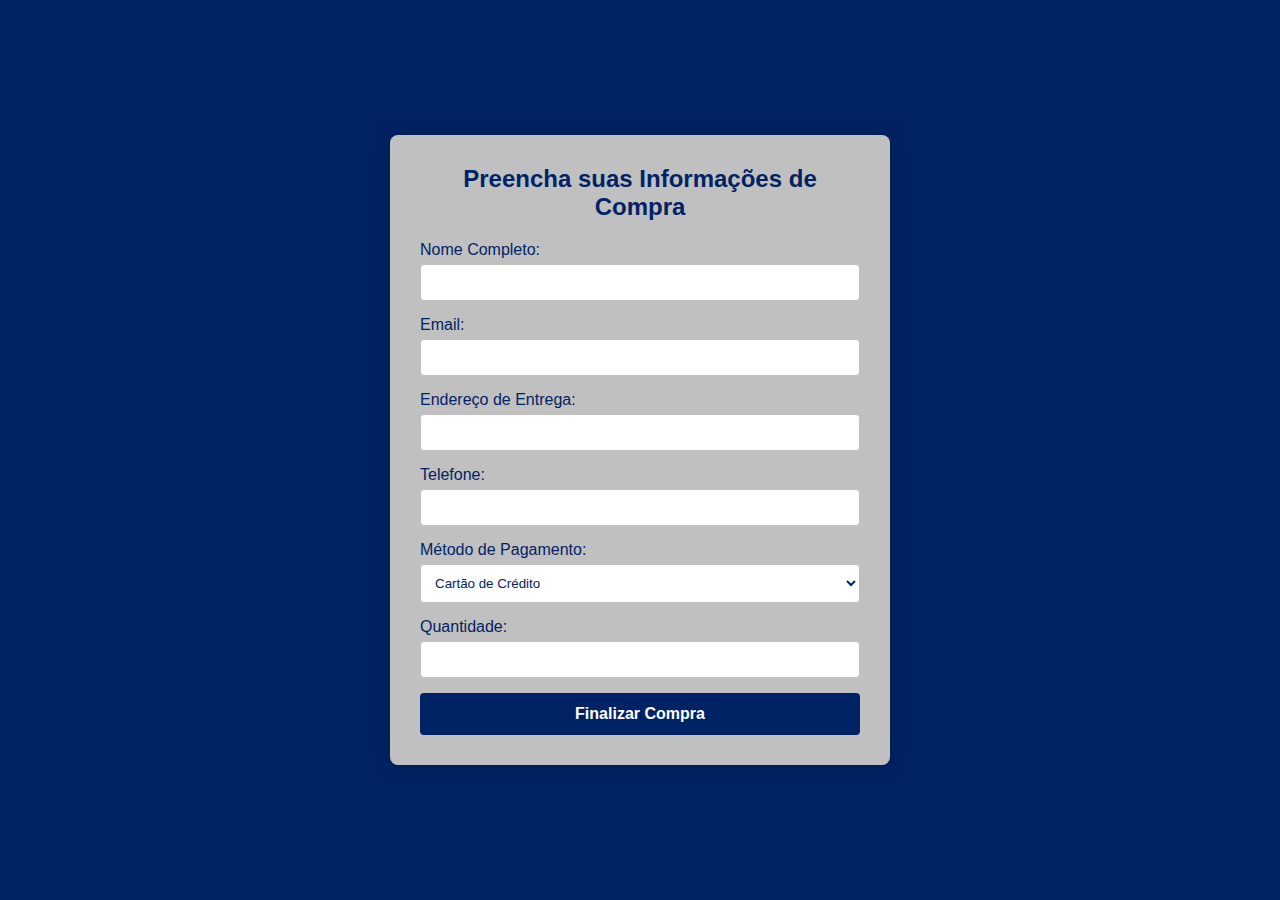
<file: comprar.html>
<!DOCTYPE html>
<html lang="pt-BR">
<head>
    <meta charset="UTF-8">
    <meta name="viewport" content="width=device-width, initial-scale=1.0">
    <title>Informações de Compra</title>
    <link rel="stylesheet" href="compra.css">
</head>
<body>

    <div class="purchase-container">
        <h2>Preencha suas Informações de Compra</h2>

        <!-- Formulário de Compra -->
            <div class="form-group">
                <label for="nome">Nome Completo:</label>
                <input type="text" id="nome" name="nome" required>
            </div>

            <div class="form-group">
                <label for="email">Email:</label>
                <input type="email" id="email" name="email" required>
            </div>

            <div class="form-group">
                <label for="endereco">Endereço de Entrega:</label>
                <input type="text" id="endereco" name="endereco" required>
            </div>

            <div class="form-group">
                <label for="telefone">Telefone:</label>
                <input type="tel" id="telefone" name="telefone" required>
            </div>

            <div class="form-group">
                <label for="pagamento">Método de Pagamento:</label>
                <select id="pagamento" name="pagamento" required>
                    <option value="cartao_credito">Cartão de Crédito</option>
                    <option value="boleto">Boleto Bancário</option>
                    <option value="pix">Pix</option>
                </select>
            </div>

            <div class="form-group">
                <label for="quantidade">Quantidade:</label>
                <input type="number" id="quantidade" name="quantidade" min="1" required>
            </div>

            <button type="submit">Finalizar Compra</button>
    </div>

</body>
</html>
</file>
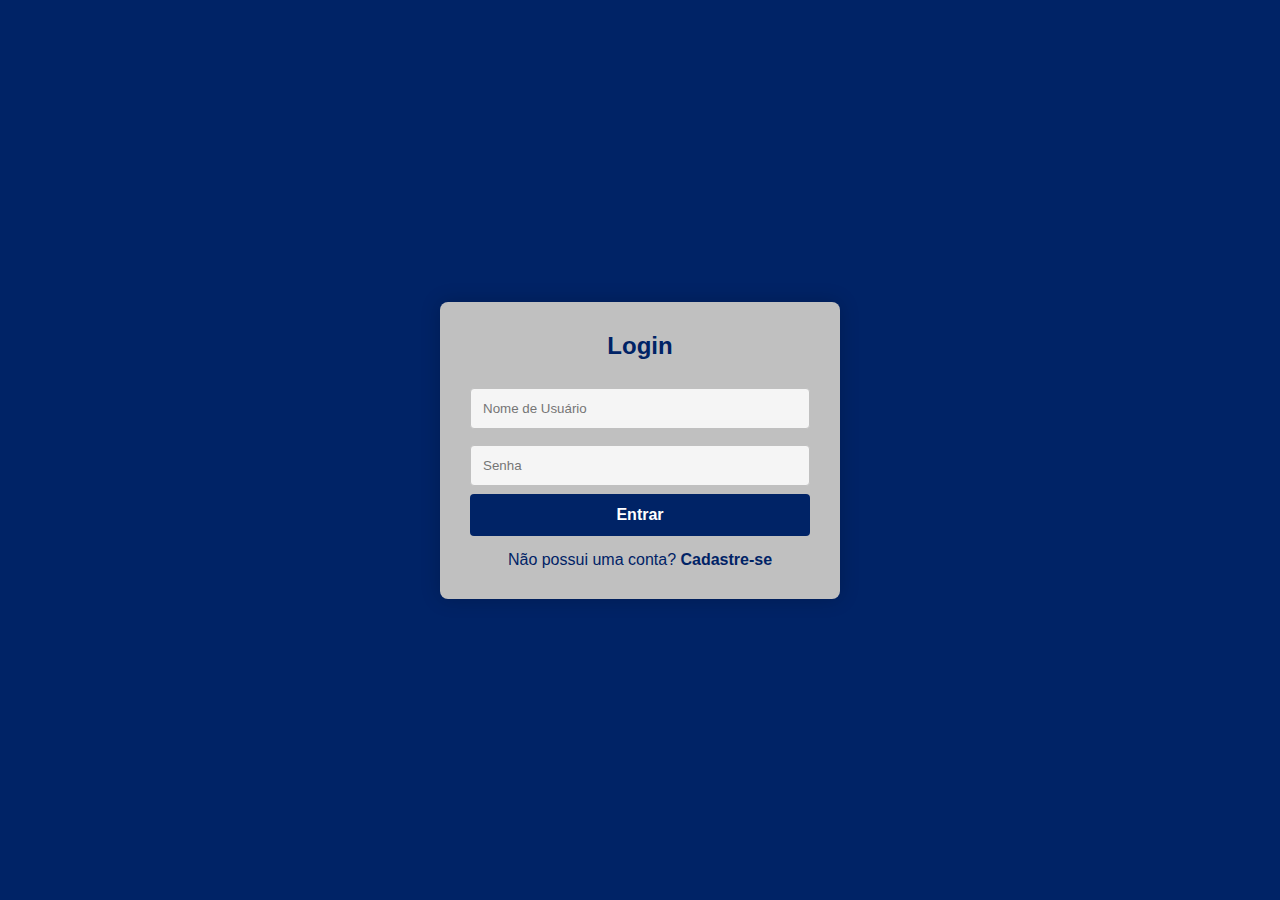
<file: login.html>
<!DOCTYPE html>
<html lang="pt-BR">
<head>
    <meta charset="UTF-8">
    <meta name="viewport" content="width=device-width, initial-scale=1.0">
    <title>Página de Login</title>
    <link rel="stylesheet" href="login.css">
</head>
<body>

    <div class="login-container">
        <h2>Login</h2>
        <form action="login.php" method="post">
            <input type="text" name="username" placeholder="Nome de Usuário" required>
            <input type="password" name="password" placeholder="Senha" required>
            <input type="submit" value="Entrar">
        </form>
        <p>Não possui uma conta? <a href="#">Cadastre-se</a></p>
    </div>

</body>
</html>
</file>
<file: compra.css>
/*css da area de compra*/
* {
    margin: 0;
    padding: 0;
    box-sizing: border-box;
    font-family: Arial, sans-serif;
}

/* Container Principal */
body {
    display: flex;
    justify-content: center;
    align-items: center;
    flex-direction: column;
    height: 100vh;
    background-color: #002366; /* Azul Royal */
    color: #FFFFFF; /* Branco */
}

/* Caixa de Compra */
.purchase-container {
    background-color: #C0C0C0; /* Prata */
    padding: 30px;
    width: 100%;
    max-width: 500px;
    border-radius: 8px;
    box-shadow: 0px 0px 20px rgba(0, 0, 0, 0.3);
    text-align: center;
}

.purchase-container h2 {
    color: #002366; /* Azul Royal */
    margin-bottom: 20px;
}

/* Estilo dos Campos do Formulário */
.form-group {
    margin-bottom: 15px;
    text-align: left;
}

.form-group label {
    color: #002366; /* Azul Royal */
    margin-bottom: 5px;
    display: block;
}

.form-group input,
.form-group select {
    width: 100%;
    padding: 10px;
    border: 1px solid #C0C0C0; /* Prata */
    border-radius: 4px;
    background-color: #FFFFFF; /* Branco */
    color: #002366; /* Azul Royal */
}

/* Estilo do Botão */
button {
    width: 100%;
    padding: 12px;
    border: none;
    border-radius: 4px;
    background-color: #002366; /* Azul Royal */
    color: #FFFFFF; /* Branco */
    font-size: 1em;
    font-weight: bold;
    cursor: pointer;
    transition: background-color 0.3s;
}

button:hover {
    background-color: #001b4f; /* Azul Royal mais escuro */
}
</file>
<file: login.css>
/* Reset */
 * {
    margin: 0;
    padding: 0;
    box-sizing: border-box;
    font-family: Arial, sans-serif;
}

/* Container Principal */
body {
    display: flex;
    justify-content: center;
    align-items: center;
    height: 100vh;
    background-color: #002366; /* Azul royal escuro */
}

/* Caixa de Login */
.login-container {
    background-color: #C0C0C0; /* Prata */
    padding: 30px;
    width: 100%;
    max-width: 400px;
    border-radius: 8px;
    box-shadow: 0px 0px 20px rgba(0, 0, 0, 0.2);
    text-align: center;
}

.login-container h2 {
    color: #002366; /* Azul royal */
    margin-bottom: 20px;
}

.login-container input[type="text"],
.login-container input[type="password"] {
    width: 100%;
    padding: 12px;
    margin: 8px 0;
    border: 1px solid #C0C0C0; /* Prata */
    border-radius: 4px;
    background-color: #F5F5F5; /* Fundo branco */
    color: #002366; /* Texto azul royal */
}

.login-container input[type="submit"] {
    width: 100%;
    padding: 12px;
    border: none;
    border-radius: 4px;
    background-color: #002366; /* Azul royal */
    color: white; /* Texto branco */
    font-size: 16px;
    font-weight: bold;
    cursor: pointer;
    transition: background-color 0.3s;
}

.login-container input[type="submit"]:hover {
    background-color: #001b4f; /* Azul royal escuro */
}

.login-container p {
    color: #002366; /* Texto azul royal */
    margin-top: 15px;
}

.login-container a {
    color: #002366; /* Azul royal */
    text-decoration: none;
    font-weight: bold;
}

.login-container a:hover {
    text-decoration: underline;
}
</file>
